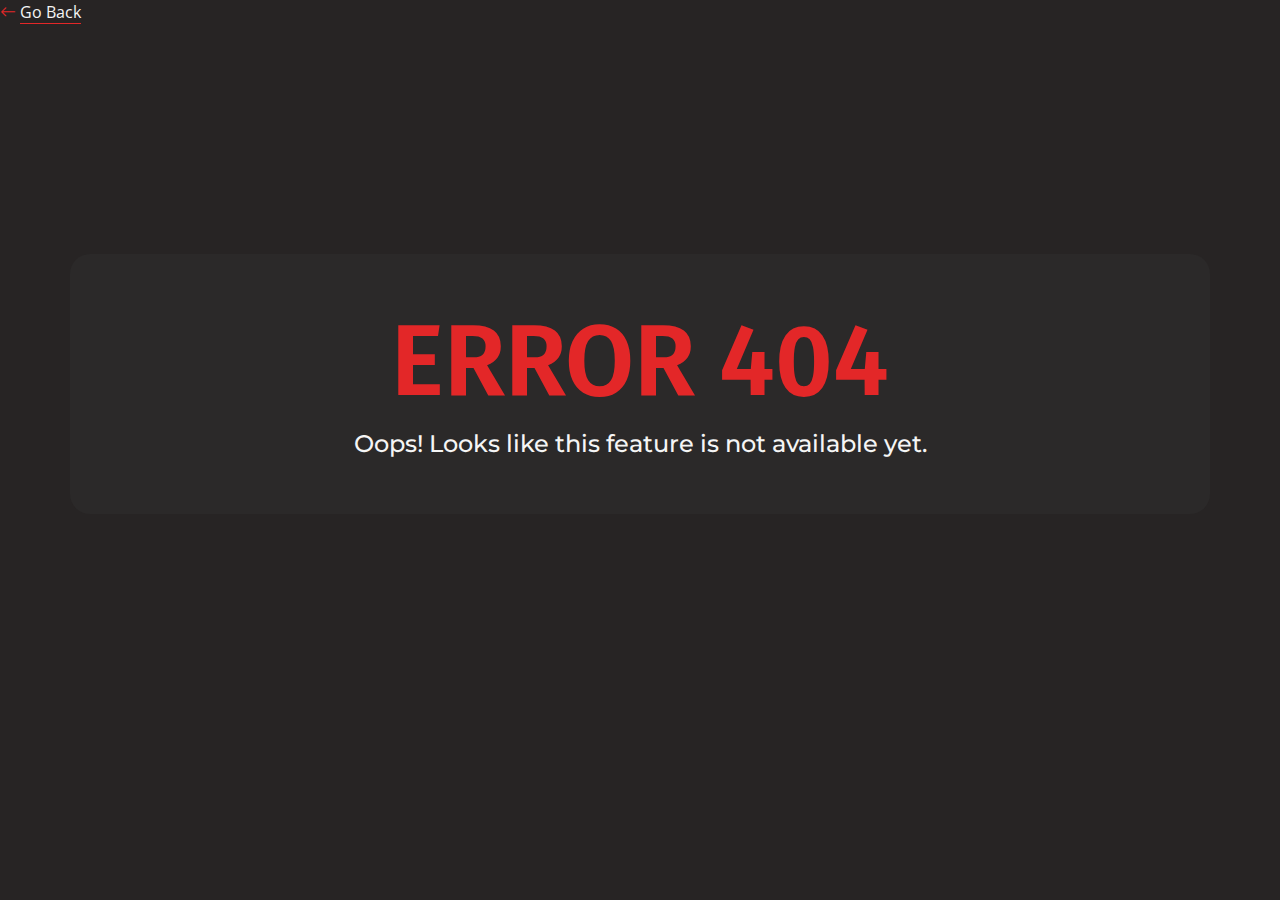
<file: error/index.html>
<!DOCTYPE html>
<html lang="en">
<head>
	<meta charset="UTF-8">
	<meta name="viewport" content="width=device-width, initial-scale=1.0">
	<title>Page not available - PC BUILDER BANGLADESH</title>
	  <!-- Favicons -->
  <link href="assets/img/favicon.png" rel="icon">

  <!-- Google Fonts -->
  <link rel="preconnect" href="https://fonts.googleapis.com">
  <link rel="preconnect" href="https://fonts.gstatic.com" crossorigin>
  <link href="https://fonts.googleapis.com/css2?family=Open+Sans:ital,wght@0,300;0,400;0,500;0,600;0,700;1,300;1,400;1,600;1,700&family=Montserrat:ital,wght@0,300;0,400;0,500;0,600;0,700;1,300;1,400;1,500;1,600;1,700&family=Raleway:ital,wght@0,300;0,400;0,500;0,600;0,700;1,300;1,400;1,500;1,600;1,700&family=Fira+Sans:wght@400;&display=swap" rel="stylesheet">

  <!-- Vendor CSS Files -->
  <link href="../assets/vendor/bootstrap/css/bootstrap.min.css" rel="stylesheet">
  <link href="../assets/vendor/bootstrap-icons/bootstrap-icons.css" rel="stylesheet">
  <link href="../assets/vendor/boxicons/css/boxicons.css" rel="stylesheet">
  <link href="../assets/vendor/aos/aos.css" rel="stylesheet">
  <link href="../assets/vendor/glightbox/css/glightbox.min.css" rel="stylesheet">
  <link href="../assets/vendor/swiper/swiper-bundle.min.css" rel="stylesheet">

  <!-- Template Main CSS File -->
  <link href="../assets/css/main.css" rel="stylesheet">
</head>
<body>
	<a href="../index.html" class="btn-go-back"><i class="bi bi-arrow-left"></i> <span>Go Back</span></a>

	<div class="err">
		<div class="container">
			<h1 class="err_heading">ERROR 404</h1>
			<h4 class="err_log">Oops! Looks like this feature is not available yet.</h2>	
		</div>
		
	</div>
</body>
</html>
</file>
<file: assets/css/main.css>
:root {
  --font-default: "Open Sans", system-ui, -apple-system, "Segoe UI", Roboto, "Helvetica Neue", Arial, "Noto Sans", "Liberation Sans", sans-serif, "Apple Color Emoji", "Segoe UI Emoji", "Segoe UI Symbol", "Noto Color Emoji";
  --font-primary: "Montserrat", sans-serif;
  --font-secondary: "Poppins", sans-serif;

  --color-white-900: #F5F5F5;
  --color-white-500: #A8A8A8;

  --color-black-900: #222222;
  --color-black-700: #2B2929;
  --color-black-500: #272424;

  --color-red-500: #e32728;
  scroll-behavior: smooth;
}

/*--------------------------------------------------------------
# General
--------------------------------------------------------------*/
body {
  font-family: var(--font-default);
  color: var(--color-white-900);
  background: var(--color-black-500);
}

a {
  color: var(--color-red-500);
  text-decoration: none;
}

a:hover {
  color: crimson;
  text-decoration: none;
}

h1,
h2,
h3,
h4,
h5,
h6 {
  font-family: var(--font-primary);
}

/*--------------------------------------------------------------
# Sections & Section Header
--------------------------------------------------------------*/
section {
  padding: 60px 0;
  overflow: hidden;
  scroll-margin-top: 70px;
}

.sections-bg {
  background-color: var(--color-black-700);
}

.section-header {
  text-align: center;
  padding-bottom: 60px;
}

.section-header h2 {
  font-size: 32px;
  font-weight: 600;
  margin-bottom: 20px;
  padding-bottom: 20px;
  position: relative;
}

.section-header h2:after {
  content: "";
  position: absolute;
  display: block;
  width: 50px;
  height: 3px;
  background: var(--color-red-500);
  left: 0;
  right: 0;
  bottom: 0;
  margin: auto;
}

.section-header p {
  margin-bottom: 0;
  color: var(--color-white-500);
}

/*--------------------------------------------------------------
# Scroll top button
--------------------------------------------------------------*/
.scroll-top {
  position: fixed;
  visibility: hidden;
  opacity: 0;
  right: 15px;
  bottom: -15px;
  z-index: 99999;
  background: var(--color-red-500);
  width: 44px;
  height: 44px;
  border-radius: 50px;
  transition: all 0.4s;
}

.scroll-top i {
  font-size: 24px;
  color: #fff;
  line-height: 0;
}

.scroll-top:hover {
  background: rgba(0, 0, 0, 0.1);
  color: #fff;
}

.scroll-top.active {
  visibility: visible;
  opacity: 1;
  bottom: 15px;
}

/*--------------------------------------------------------------
# Preloader
--------------------------------------------------------------*/
#preloader {
  position: fixed;
  inset: 0;
  z-index: 999999;
  overflow: hidden;
  background: var(--color-black-500);
  transition: all 0.6s ease-out;
}

#preloader:before {
  content: "";
  position: fixed;
  top: calc(50% - 30px);
  left: calc(50% - 30px);
  border: 6px dashed; #fff;
  border-color: var(--color-red-500) var(--color-red-500) transparent transparent;
  border-radius: 50%;
  width: 60px;
  height: 60px;
  animation: animate-preloader 1.5s linear infinite;
}

@keyframes animate-preloader {
  0% {
    transform: rotate(0deg);
  }

  100% {
    transform: rotate(360deg);
  }
}

/*--------------------------------------------------------------
# Disable aos animation delay on mobile devices
--------------------------------------------------------------*/
@media screen and (max-width: 768px) {
  [data-aos-delay] {
    transition-delay: 0 !important;
  }
}

/*--------------------------------------------------------------
# Header
--------------------------------------------------------------*/
.topbar {
  background: #332E2E;
  height: 40px;
  font-size: 14px;
  transition: all 0.5s;
  color: #fff;
  padding: 0;
}

.topbar .contact-info i {
  font-style: normal;
  color: #fff;
  line-height: 0;
}

.topbar .contact-info i a,
.topbar .contact-info i span {
  padding-left: 5px;
  color: #fff;
}

@media (max-width: 575px) {

  .topbar .contact-info i a,
  .topbar .contact-info i span {
    font-size: 13px;
  }
}

.topbar .contact-info i a {
  line-height: 0;
  transition: 0.3s;
}

.topbar .contact-info i a:hover {
  color: #fff;
  text-decoration: underline;
}

.topbar .social-links a {
  color: rgba(255, 255, 255, 0.7);
  line-height: 0;
  transition: 0.3s;
  margin-left: 20px;
}

.topbar .social-links a:hover {
  color: #fff;
}

.header {
  transition: all 0.5s;
  z-index: 997;
  height: 90px;
  background: var(--color-black-900);
}

.header.sticked {
  position: fixed;
  top: 0;
  right: 0;
  left: 0;
  height: 70px;
  background: var(--color-red-500);
  box-shadow: 0px 2px 20px rgba(0, 0, 0, 0.1);
}


.header .logo::after {
  content: 'DEV';
  margin-left: 7px;
  background: var(--color-red-500);
  color: var(--color-white-900);
  padding: 1px 6px 1px 6px;
  border-radius: 3px;
}

.header.sticked .logo::after {
  background: var(--color-black-700);
}

.header .logo h1 {
  font-size: 30px;
  margin: 0;
  font-weight: 600;
  letter-spacing: 0.8px;
  color: #fff;
  font-family: Fira Sans;
}

.header .logo h1 span {
  color: var(--color-red-500);
  font-weight: 400;

}

.header.sticked h1,
.header.sticked h1 span {
  color: var(--color-white-900);
}

.sticked-header-offset {
  margin-top: 70px;
}

/*--------------------------------------------------------------
# Desktop Navigation
--------------------------------------------------------------*/
@media (min-width: 1280px) {
  .navbar {
    padding: 0;
  }

  .navbar ul {
    margin: 0;
    padding: 0;
    display: flex;
    list-style: none;
    align-items: center;
  }

  .navbar li {
    position: relative;
  }

  .navbar>ul>li {
    white-space: nowrap;
    padding: 10px 0 10px 28px;
  }

  .navbar a,
  .navbar a:focus {
    display: flex;
    align-items: center;
    justify-content: space-between;
    padding: 0 3px;
    font-family: var(--font-secondary);
    font-size: 16px;
    font-weight: 600;
    color: rgba(255, 255, 255, 0.6);
    white-space: nowrap;
    transition: 0.3s;
    position: relative;
  }

  .navbar a i,
  .navbar a:focus i {
    font-size: 12px;
    line-height: 0;
    margin-left: 5px;
  }

  .navbar>ul>li>a:before {
    content: "";
    position: absolute;
    width: 100%;
    height: 2px;
    bottom: -6px;
    left: 0;
    background-color: var(--color-red-500);
    visibility: hidden;
    width: 0px;
    transition: all 0.3s ease-in-out 0s;
  }

    .header.sticked .navbar>ul>li>a:before {
    background-color: var(--color-black-700);
  }

  .navbar a:hover:before,
  .navbar li:hover>a:before,
  .navbar .active:before {
    visibility: visible;
    width: 100%;
  }

  .navbar a:hover,
  .navbar .active,
  .navbar .active:focus,
  .navbar li:hover>a {
    color: #fff;
  }

  .navbar .dropdown ul {
    display: block;
    position: absolute;
    left: 28px;
    top: calc(100% + 30px);
    margin: 0;
    padding: 10px 0;
    z-index: 99;
    opacity: 0;
    visibility: hidden;
    background: var(--color-black-700);
    box-shadow: 0px 0px 30px rgba(127, 137, 161, 0.25);
    transition: 0.3s;
    border-radius: 4px;
  }

  .navbar .dropdown ul li {
    min-width: 200px;
  }

  .navbar .dropdown ul a {
    padding: 10px 20px;
    font-size: 15px;
    text-transform: none;
    font-weight: 600;
    color: var(--color-white-900);
  }

  .navbar .dropdown ul a i {
    font-size: 12px;
  }

  .navbar .dropdown ul a:hover,
  .navbar .dropdown ul .active:hover,
  .navbar .dropdown ul li:hover>a {
    color: var(--color-red-500);
  }

  .navbar .dropdown:hover>ul {
    opacity: 1;
    top: 100%;
    visibility: visible;
  }

@media (min-width: 1280px) {

  .mobile-nav-show,
  .mobile-nav-hide {
    display: none;
  }
}

/*--------------------------------------------------------------
# Mobile Navigation
--------------------------------------------------------------*/
@media (max-width: 1279px) {
  .navbar {
    position: fixed;
    top: 0;
    right: -100%;
    width: 100%;
    max-width: 400px;
    bottom: 0;
    transition: 0.3s;
    z-index: 9997;
  }

  .navbar ul {
    position: absolute;
    inset: 0;
    padding: 50px 0 10px 0;
    margin: 0;
    background: var(--color-red-500);
    overflow-y: auto;
    transition: 0.3s;
    z-index: 9998;
  }

  .navbar a,
  .navbar a:focus {
    display: flex;
    align-items: center;
    justify-content: space-between;
    padding: 10px 20px;
    font-family: var(--font-primary);
    font-size: 15px;
    font-weight: 600;
    color: rgba(255, 255, 255, 0.7);
    white-space: nowrap;
    transition: 0.3s;
  }

  .navbar a i,
  .navbar a:focus i {
    font-size: 12px;
    line-height: 0;
    margin-left: 5px;
  }

  .navbar a:hover,
  .navbar .active,
  .navbar .active:focus,
  .navbar li:hover>a {
    color: #fff;
  }

  .navbar .dropdown ul {
    position: static;
    display: none;
    padding: 10px 0;
    margin: 10px 20px;
    transition: all 0.5s ease-in-out;
    background-color: var(--color-red-500);
    border: 1px solid rgba(255, 255, 255, 0.4);
  }

  .navbar .dropdown>.dropdown-active,
  .navbar .dropdown .dropdown>.dropdown-active {
    display: block;
  }

  .mobile-nav-show {
    color: rgba(255, 255, 255, 0.6);
    font-size: 28px;
    cursor: pointer;
    line-height: 0;
    transition: 0.5s;
    z-index: 9999;
    margin-right: 10px;
  }

  .mobile-nav-hide {
    color: #fff;
    font-size: 32px;
    cursor: pointer;
    line-height: 0;
    transition: 0.5s;
    position: fixed;
    right: 20px;
    top: 20px;
    z-index: 9999;
  }

  .mobile-nav-active {
    overflow: hidden;
  }

  .mobile-nav-active .navbar {
    right: 0;
  }

  .mobile-nav-active .navbar:before {
    content: "";
    position: fixed;
    inset: 0;
    background: rgba(0, 0, 0, 0.8);
    z-index: 9996;
  }
}

/*--------------------------------------------------------------
# Hero Section
--------------------------------------------------------------*/
.hero {
  width: 100%;
  position: relative;
  background: url("../img/wp-101.png") no-repeat center;
  background-size: cover;
  padding: 60px 0 0 0;
}

@media (min-width: 1365px) {
  .hero {
    background-attachment: fixed;
  }
}

.hero h2 {
  font-size: 48px;
  font-weight: 700;
  margin-bottom: 20px;
  color: #fff;
}

.hero h2 span {
  color: var(--color-red-500);
}
.hero p {
  font-size: 18px;
  color: rgba(255, 255, 255, 0.6);
  font-weight: 400;
  margin-bottom: 30px;
}

.btn-learn-more {
  font-family: var(--font-primary);
  font-weight: 500;
  font-size: 18px;
  letter-spacing: 1px;
  display: inline-block;
  padding: 14px 40px;
  border-radius: 50px;
  transition: 0.3s;
  color: #fff;
  background: rgba(255, 255, 255, 0.1);
  box-shadow: 0 0 15px rgba(0, 0, 0, 0.08);
  border: 2px solid rgba(255, 255, 255, 0.1);
  transition: all 1s;
}

.btn-learn-more:hover {
  background: rgba(255, 95, 95, 0.1);
}
@media (max-width: 640px) {
  .hero h2 {
    font-size: 36px;
  }

.btn-learn-more {
    font-size: 14px;
  }
}

.hero .icon-boxes {
  padding-bottom: 60px;
}

@media (min-width: 1200px) {
  .hero .icon-boxes:before {
    content: "";
    position: absolute;
    bottom: 0;
    left: 0;
    right: 0;
    height: calc(50% + 20px);
    background-color: var(--color-black-700);
  }
}

.hero .icon-box {
  padding: 60px 30px;
  position: relative;
  overflow: hidden;
  background: var(--color-black-700);
  box-shadow: 0 0 29px 0 rgba(255, 255, 255, 0.08);
  transition: all 0.3s ease-in-out;
  border-radius: 8px;
  z-index: 1;
  height: 100%;
  width: 100%;
  text-align: center;
}

.hero .icon-box .title {
  font-weight: 700;
  margin-bottom: 15px;
  font-size: 24px;
}

.hero .icon-box .title a {
  color: #fff;
  transition: 0.3s;
}

.hero .icon-box .icon {
  margin-bottom: 20px;
  padding-top: 10px;
  display: inline-block;
  transition: all 0.3s ease-in-out;
  font-size: 48px;
  line-height: 1;
  color: rgba(255, 255, 255, 0.6);
}

.hero .icon-box:hover {
  background: var(--color-red-500);
}

.hero .icon-box:hover .title a,
.hero .icon-box:hover .icon {
  color: #fff;
}

/*--------------------------------------------------------------
# About Us Section
--------------------------------------------------------------*/
.about h3 {
  font-weight: 700;
  font-size: 28px;
  margin-bottom: 20px;
  font-family: var(--font-secondary);
}

.about .content ul {
  list-style: none;
  padding: 0;
}

.about .content ul li {
  padding: 0 0 10px 30px;
  position: relative;
}

.about .content ul i {
  position: absolute;
  font-size: 20px;
  left: 0;
  top: -3px;
  color: var(--color-red-500);
}

.about .content p:last-child {
  margin-bottom: 0;
}

.about .play-btn {
  width: 94px;
  height: 94px;
  background: radial-gradient(rgb(0,0,0,0.4) 50%, rgba(255, 255, 255, 0.4) 52%);
  border-radius: 50%;
  display: block;
  position: absolute;
  left: calc(50% - 47px);
  top: calc(50% - 47px);
  overflow: hidden;
}

.about .play-btn:before {
  content: "";
  position: absolute;
  width: 120px;
  height: 120px;
  animation-delay: 0s;
  animation: pulsate-btn 2s;
  animation-direction: forwards;
  animation-iteration-count: infinite;
  animation-timing-function: steps;
  opacity: 1;
  border-radius: 50%;
  border: 5px solid rgba(220, 50, 50, 0.7);
  top: -15%;
  left: -15%;
  background: rgba(198, 16, 0, 0);
}

.about .play-btn:after {
  content: "";
  position: absolute;
  left: 50%;
  top: 50%;
  transform: translateX(-40%) translateY(-50%);
  width: 0;
  height: 0;
  border-top: 10px solid transparent;
  border-bottom: 10px solid transparent;
  border-left: 15px solid #fff;
  z-index: 100;
  transition: all 400ms cubic-bezier(0.55, 0.055, 0.675, 0.19);
}

.about .play-btn:hover:before {
  content: "";
  position: absolute;
  left: 50%;
  top: 50%;
  transform: translateX(-40%) translateY(-50%);
  width: 0;
  height: 0;
  border: none;
  border-top: 10px solid transparent;
  border-bottom: 10px solid transparent;
  border-left: 15px solid #fff;
  z-index: 200;
  animation: none;
  border-radius: 0;
}

.about .play-btn:hover:after {
  border-left: 15px solid var(--color-red-500);
  transform: scale(20);
}

@keyframes pulsate-btn {
  0% {
    transform: scale(0.6, 0.6);
    opacity: 1;
  }

  100% {
    transform: scale(1, 1);
    opacity: 0;
  }
}

/*--------------------------------------------------------------
# Stats Counter Section
--------------------------------------------------------------*/
.stats-content {
  display: inline-flex;
  gap: 15px;
}

@media (max-width: 480px){
  .stats-content {
    display: flex;
    flex-direction: column;    
    justify-content: center;
    align-items: center;
  }
  
}

.stats-counter {
  padding: 40px 0;
}

.stats-counter .stats-item {
  padding: 20px 0;
  border-bottom: 1px solid #e4e4e4;
}

.stats-counter .stats-item .purecounter {
  min-width: 90px;
  padding-right: 15px;
}

.stats-counter .stats-item i {
  font-size: 44px;
  line-height: 0;
  margin-right: 15px;
}

.stats-counter .stats-item span {
  font-size: 40px;
  display: block;
  font-weight: 700;
  color: var(--color-red-500);
  line-height: 40px;
}

.stats-counter .stats-item p {
  margin: 0;
  font-family: var(--font-primary);
  font-size: 14px;
}

/*--------------------------------------------------------------
# Our Team Section
--------------------------------------------------------------*/
.team .member {
  text-align: center;
  background: var(--color-black-900);
  border-radius: 10px;
  padding: 15px;
  overflow: hidden;
  box-shadow: 0px 2px 25px rgba(0, 0, 0, 0.1);
}

.team .member img {
  border-radius: 10px;
  overflow: hidden;
}

.team .member .member-content {
  padding: 0 20px 30px 20px;
}

.team .member h4 {
  font-weight: 700;
  margin-top: 16px;
  margin-bottom: 2px;
  font-size: 20px;
}

.team .member span {
  font-style: italic;
  display: block;
  font-size: 14px;
  color: #6c757d;
}

.team .member p {
  padding-top: 10px;
  font-size: 14px;
  font-style: italic;
  color: #6c757d;
}

.team .member .social {
  margin-top: 15px;
  margin-bottom: 10px;
  display: flex;
  align-items: center;
  justify-content: space-around;
}

.team .member .social a {
  color: #a2a2a2;
  transition: 0.3s;
  border-radius: 50%;
  width: 40px;
  height: 40px;
  display: flex;
  align-items: center;
  justify-content: center;
  border: 1px solid #bbbbbb;
}

.team .member .social a:hover {
  color: var(--color-red-500);
  border-color: var(--color-red-500);
}

.team .member .social i {
  font-size: 18px;
  margin: 0 2px;
}

/*--------------------------------------------------------------
# Our Projects Section
--------------------------------------------------------------*/
.projects {
  padding: 60px 0;
}

.projects .service-item {
  padding: 40px;
  background: var(--color-black-900);
  height: 100%;
  border-radius: 10px;
}

.projects .service-item .icon {
  width: 48px;
  height: 48px;
  position: relative;
  margin-bottom: 50px;
}

.projects .service-item .icon img {
  transition: ease-in-out 0.3s;
  z-index: 2;
}

.projects .service-item .icon:before {
  position: absolute;
  content: "";
  height: 100%;
  width: 100%;
  background: rgba(0, 0, 0, 0.4);
  border-radius: 50px;
  z-index: 1;
  top: 10px;
  right: -20px;
  transition: 0.3s;
}

.projects .service-item h3 {
  color: var(--color-white-500);
  font-weight: 700;
  margin: 0 0 20px 0;
  padding-bottom: 8px;
  font-size: 22px;
  position: relative;
  display: inline-block;
  border-bottom: 4px solid #eeeeee;
  transition: 0.3s;
}

.projects .service-item p {
  line-height: 24px;
  font-size: 14px;
  margin-bottom: 0;
}

.projects .service-item .readmore {
  margin-top: 15px;
  display: inline-block;
  color: var(--color-red-500);
}

.projects .service-item:hover .icon:before {
  background: rgba(255, 95, 95, 0.9);
}

.projects .service-item:hover h3 {
  border-color: var(--color-red-500);
}

/*--------------------------------------------------------------
# Footer
--------------------------------------------------------------*/
.footer {
  font-size: 14px;
  background-color: var(--color-red-500);
  padding: 50px 0;
  color: white;
}

.footer .footer-info .logo {
  line-height: 0;
  margin-bottom: 25px;
}

.footer .footer-info .logo img {
  max-height: 40px;
  margin-right: 6px;
}

.footer .footer-info .logo span {
  font-size: 30px;
  font-weight: 700;
  letter-spacing: 1px;
  color: #fff;
  font-family: var(--font-primary);
}

.footer .footer-info p {
  font-size: 14px;
  font-family: var(--font-primary);
}

.footer .social-links a {
  display: flex;
  align-items: center;
  justify-content: center;
  width: 40px;
  height: 40px;
  border-radius: 50%;
  border: 1px solid rgba(255, 255, 255, 0.2);
  font-size: 16px;
  color: rgba(255, 255, 255, 0.7);
  margin-right: 10px;
  transition: 0.3s;
}

.footer .social-links a:hover {
  color: #fff;
  border-color: #fff;
}

.footer h4 {
  font-size: 16px;
  font-weight: bold;
  position: relative;
  padding-bottom: 12px;
}

.footer .footer-links {
  margin-bottom: 30px;
}

.footer .footer-links ul {
  list-style: none;
  padding: 0;
  margin: 0;
}

.footer .footer-links ul i {
  padding-right: 2px;
  color: rgba(0, 131, 116, 0.8);
  font-size: 12px;
  line-height: 0;
}

.footer .footer-links ul li {
  padding: 10px 0;
  display: flex;
  align-items: center;
}

.footer .footer-links ul li:first-child {
  padding-top: 0;
}

.footer .footer-links ul a {
  color: rgba(255, 255, 255, 0.7);
  transition: 0.3s;
  display: inline-block;
  line-height: 1;
}

.footer .footer-links ul a:hover {
  color: #fff;
}

.footer .footer-contact p {
  line-height: 26px;
}

.footer .copyright {
  text-align: center;
}

.footer .credits {
  padding-top: 4px;
  text-align: center;
  font-size: 13px;
}

.footer .credits a {
  color: #fff;
}

/*--------------------------------------------------------------
# Error Page
--------------------------------------------------------------*/
.err {
  display: flex;
  flex-direction: column;
  justify-content: center;
  align-items: center;
  text-align: center;
  height: 80vh;
}

.err .container {
  background: var(--color-black-700);
  border-radius: 20px;
  padding: 3rem;
}

.err_heading {
  font-family: Fira Sans;
  font-weight: 600;
  font-size: 100px;
  color: var(--color-red-500);
}

.btn-go-back span{
  color: var(--color-white-900);
  border-bottom: 1px solid var(--color-red-500);
  transition: 1s;
}

.btn-go-back span:hover{
  border: none;
}

.btn-go-back:hover{
  color: var(--color-red-500);
}
</file>
